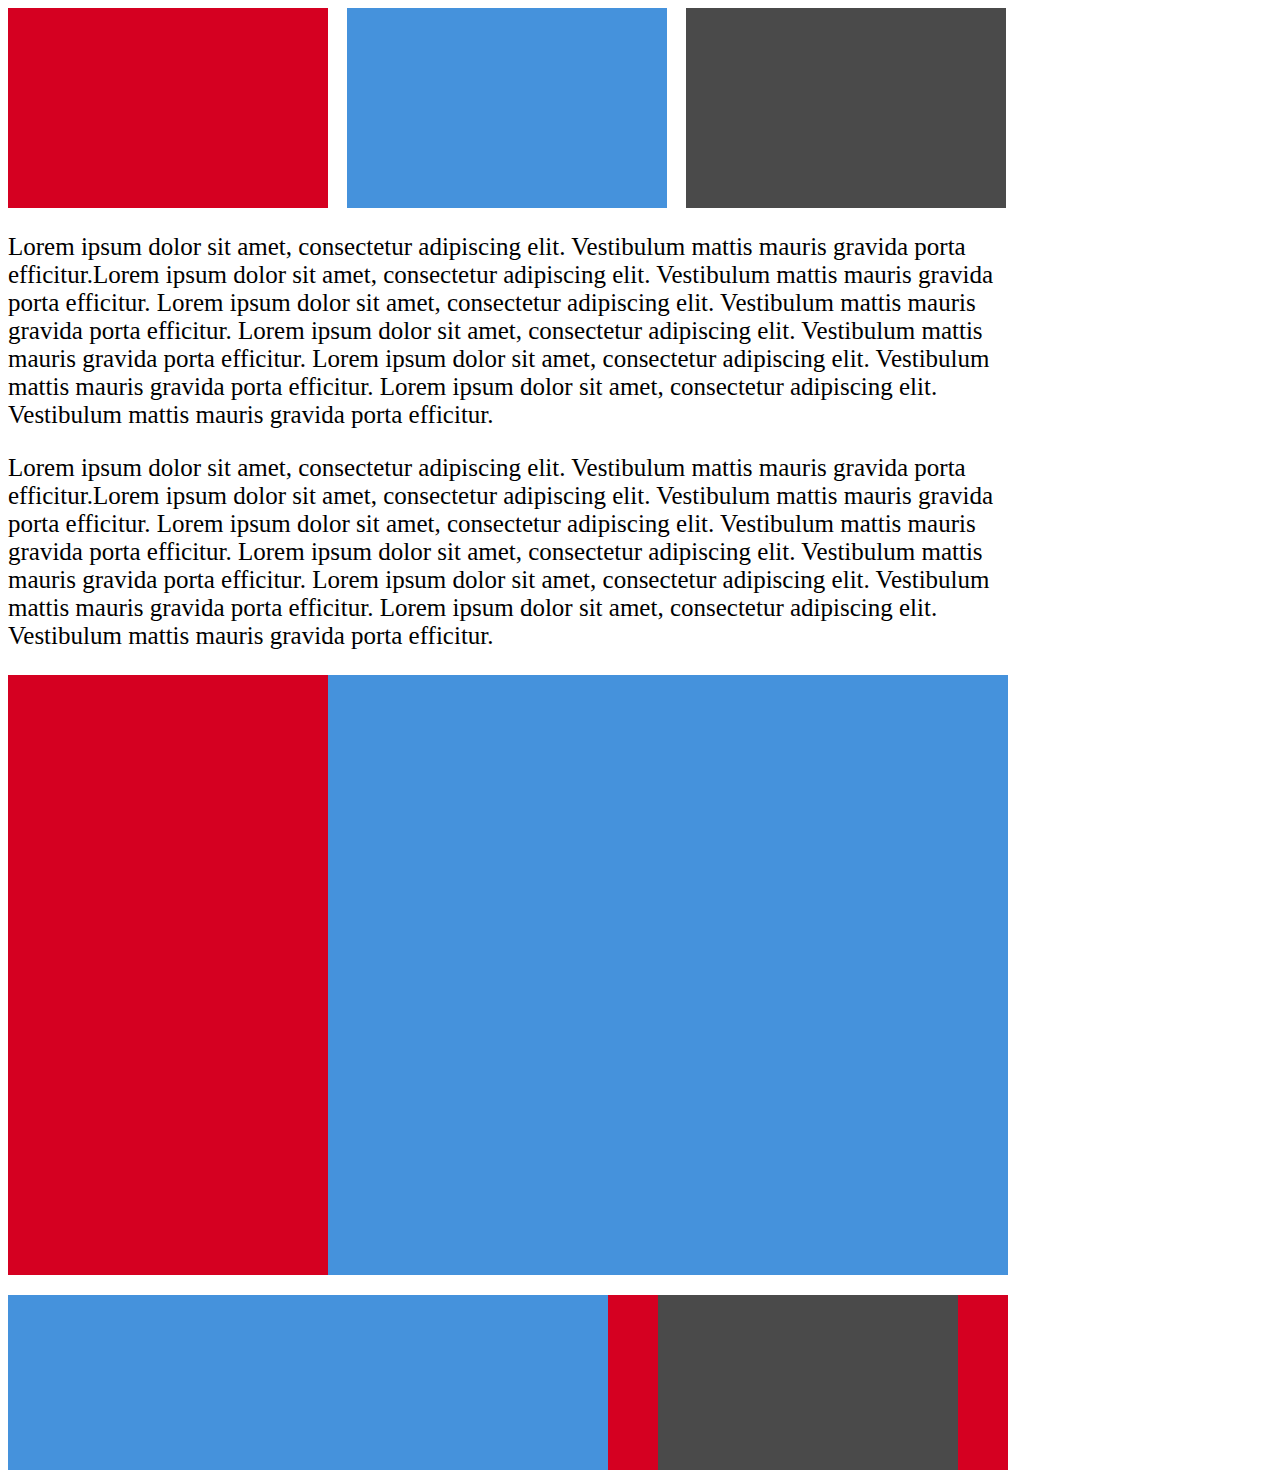
<file: first/index.html>
<!DOCTYPE html>
<html>

  <head>
      <meta charset="utf-8">
      <link type="text/css" rel="stylesheet" href="style.css"/>
      <title>This is my page</title>
  </head>

  <body>
    <div class="container">

      <header>
            <div class="leftBox"></div>
            <div class="centerBox"></div>
            <div class="rightBox"></div>
      </header>

      <div class="textBox">
          <p>
              Lorem ipsum dolor sit amet, consectetur adipiscing elit. Vestibulum mattis mauris gravida porta efficitur.Lorem ipsum dolor sit amet, consectetur adipiscing elit. Vestibulum mattis mauris gravida porta efficitur. Lorem ipsum dolor sit amet, consectetur adipiscing elit. Vestibulum mattis mauris gravida porta efficitur. Lorem ipsum dolor sit amet, consectetur adipiscing elit. Vestibulum mattis mauris gravida porta efficitur. Lorem ipsum dolor sit amet, consectetur adipiscing elit. Vestibulum mattis mauris gravida porta efficitur. Lorem ipsum dolor sit amet, consectetur adipiscing elit. Vestibulum mattis mauris gravida porta efficitur.
          </p>
          <p>
              Lorem ipsum dolor sit amet, consectetur adipiscing elit. Vestibulum mattis mauris gravida porta efficitur.Lorem ipsum dolor sit amet, consectetur adipiscing elit. Vestibulum mattis mauris gravida porta efficitur. Lorem ipsum dolor sit amet, consectetur adipiscing elit. Vestibulum mattis mauris gravida porta efficitur. Lorem ipsum dolor sit amet, consectetur adipiscing elit. Vestibulum mattis mauris gravida porta efficitur. Lorem ipsum dolor sit amet, consectetur adipiscing elit. Vestibulum mattis mauris gravida porta efficitur. Lorem ipsum dolor sit amet, consectetur adipiscing elit. Vestibulum mattis mauris gravida porta efficitur.
          </p>
      </div>

      <div class="mainBox">
          <div class="leftMainBox"></div>
          <div class="rightMainBox"></div>
      </div>

      <footer>
            <div class="blueFooterBox"></div>
            <div class="redFooterBox"></div>
            <div class="blackFooterBox"></div>
            <div class="rightRedFooterBox"></div>
      </footer>

    </div> <!---container div!--->

  </body>
</html>
</file>
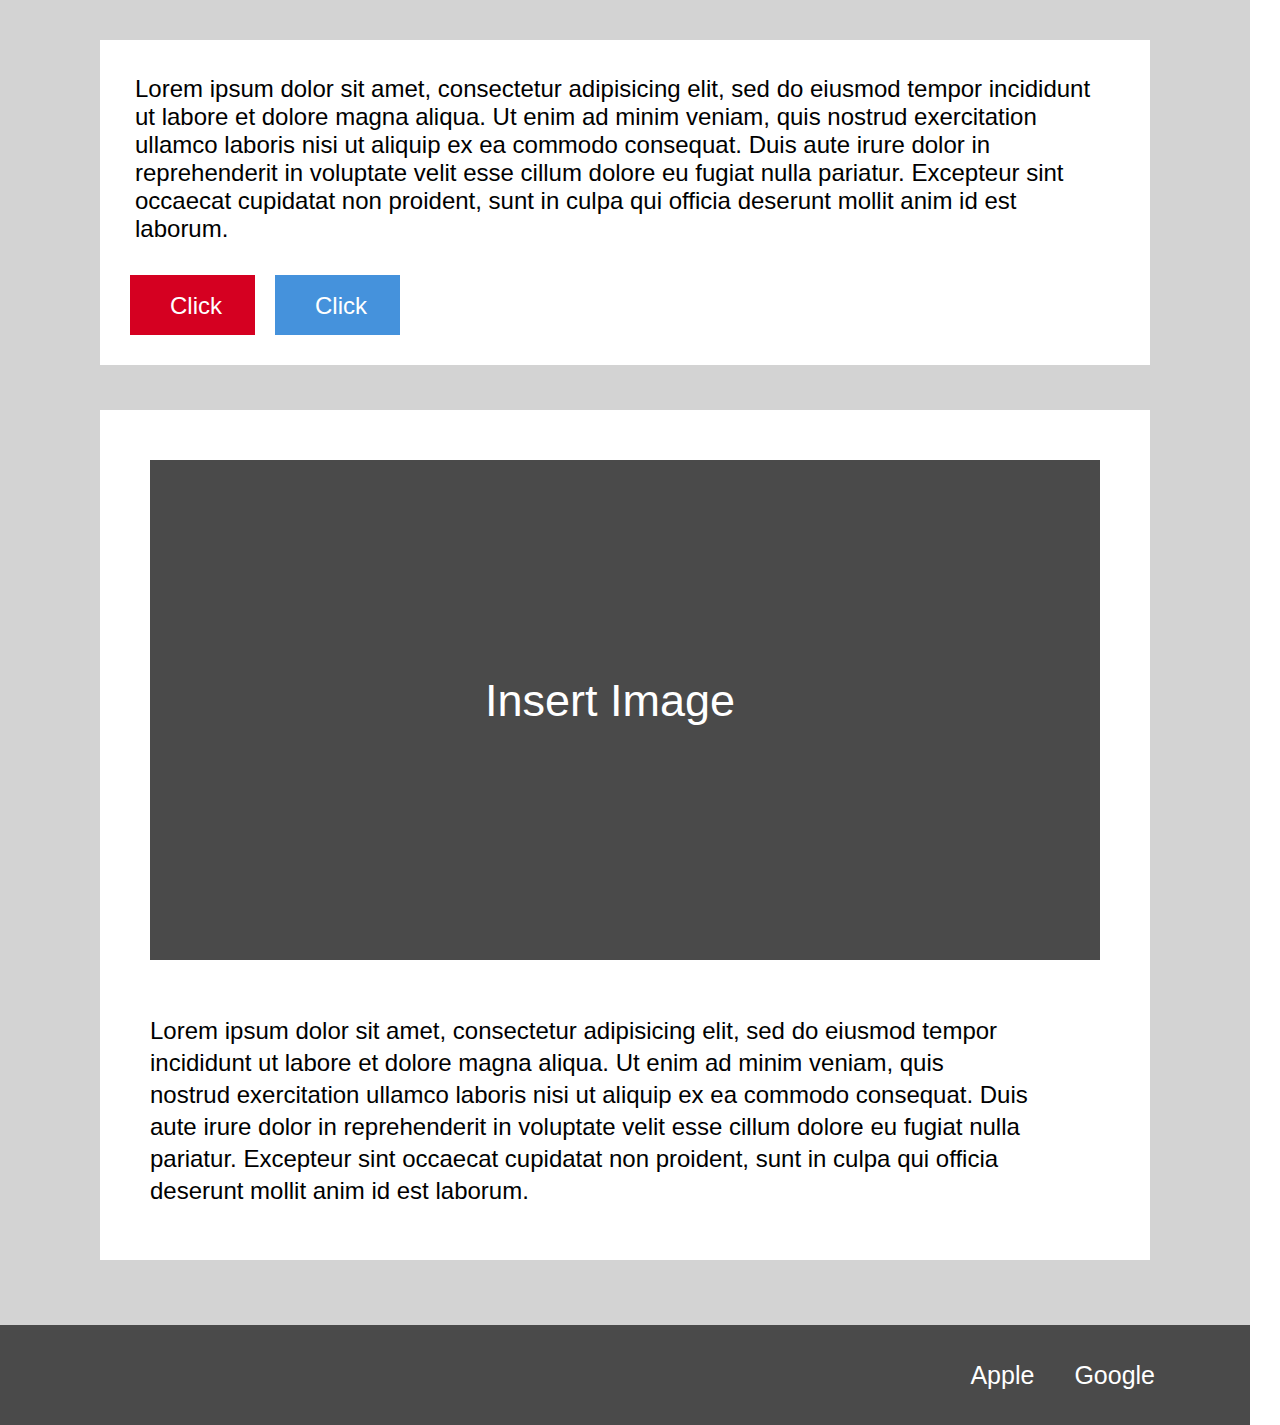
<file: second/index.html>
<!DOCTYPE html>
<html>
  <head>
    <meta charset="utf-8">
    <title>Second</title>

    <!--external CSS link -->
    <link rel="stylesheet" href="normalize.css">
    <link rel="stylesheet" href="style.css">
  </head>

  <body>

    <div class="container">

      <header>

        <p>Lorem ipsum dolor sit amet, consectetur adipisicing elit, sed do eiusmod tempor incididunt ut labore et dolore magna aliqua. Ut enim ad minim veniam, quis nostrud exercitation ullamco laboris nisi ut aliquip ex ea commodo consequat. Duis aute irure dolor in reprehenderit in voluptate velit esse cillum dolore eu fugiat nulla pariatur. Excepteur sint occaecat cupidatat non proident, sunt in culpa qui officia deserunt mollit anim id est laborum.</p>

        <div class="redbox">
          <P>Click</P>
        </div>

        <div class="bluebox">
          <P>Click</P>
        </div>

      </header>

      <div class="main">

        <div class="imgbox">
          <p>Insert Image</p>
        </div>

        <div class="text">
          <p>Lorem ipsum dolor sit amet, consectetur adipisicing elit, sed do eiusmod tempor incididunt ut labore et dolore magna aliqua. Ut enim ad minim veniam, quis nostrud exercitation ullamco laboris nisi ut aliquip ex ea commodo consequat. Duis aute irure dolor in reprehenderit in voluptate velit esse cillum dolore eu fugiat nulla pariatur. Excepteur sint occaecat cupidatat non proident, sunt in culpa qui officia deserunt mollit anim id est laborum.</p>
        </div> <!--text div-->

      </div> <!--main div -->

      <footer>
        <ul>
          <li>Google</li>
          <li>Apple</li>
        </ul>

      </footer>

    </div> <!-- container-->


  </body>

</html>
</file>
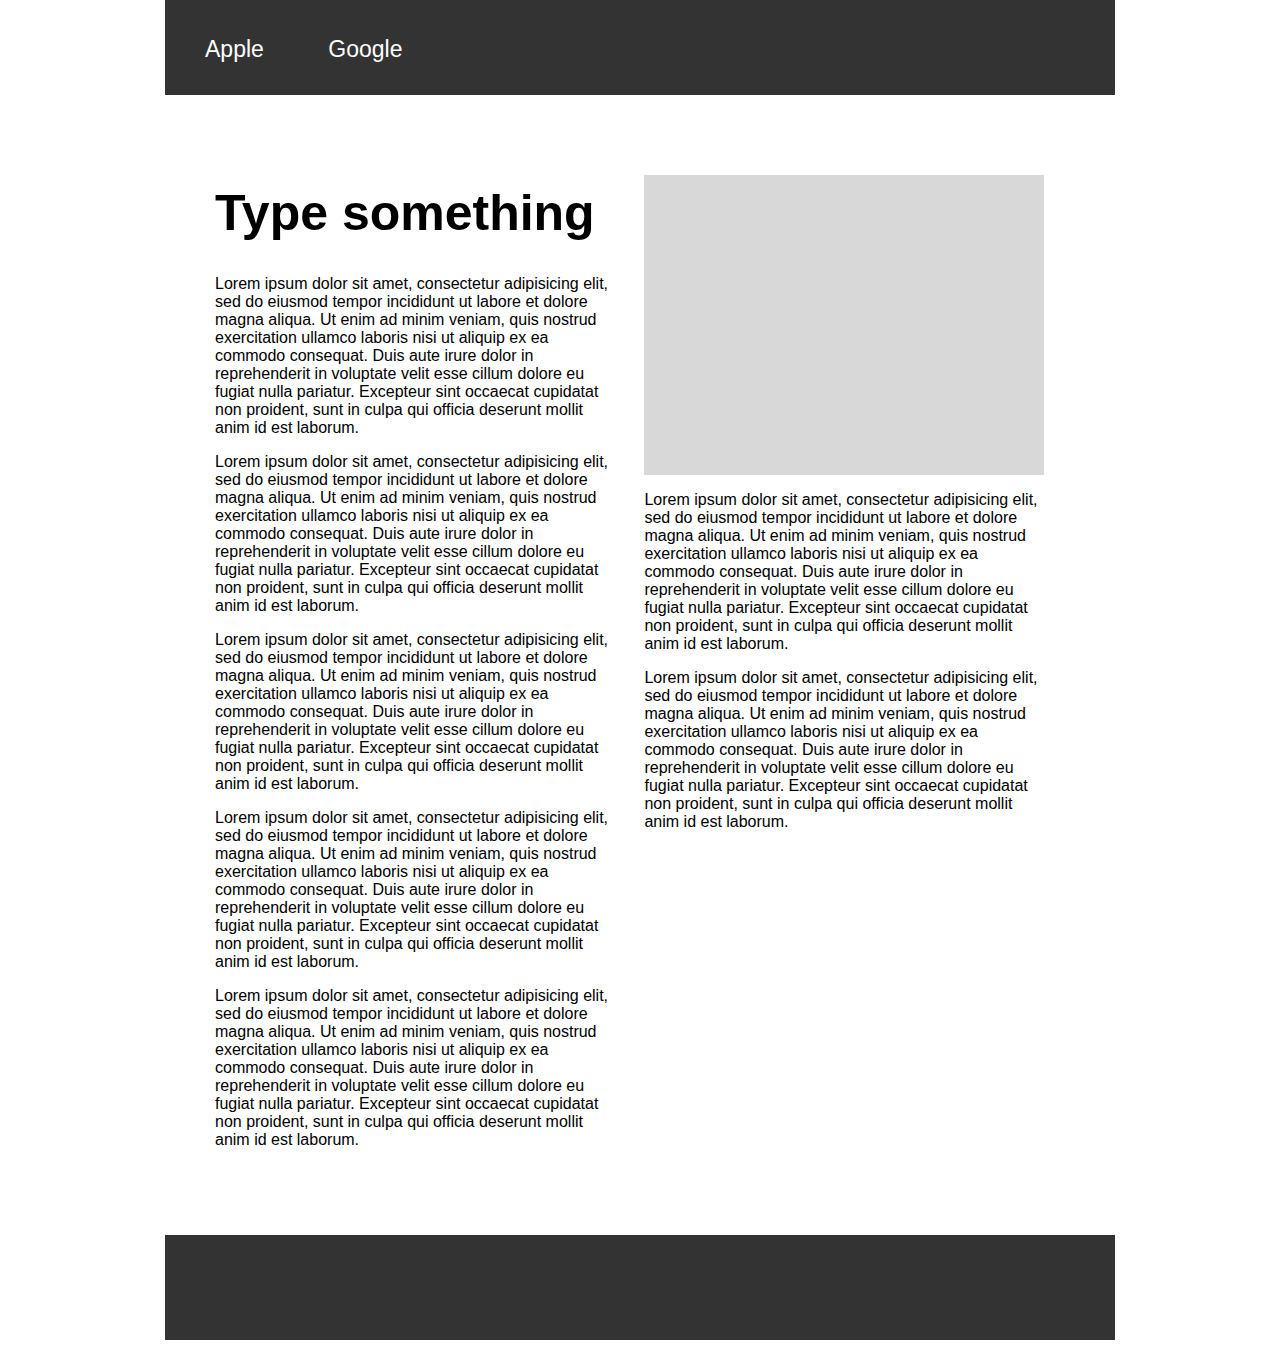
<file: third/index.html>
<!DOCTYPE html>
<html>

  <head>
    <meta charset="utf-8">
    <title>Third</title>

    <!--external CSS link -->
    <link rel="stylesheet" href="normalize.css">
    <link rel="stylesheet" href="style.css">
  </head>

  <body>

    <div class="container">

      <header>
        <ul>
          <li>Apple</li>
          <li>Google</li>
        </ul>
      </header>

      <div class="main">

        <div class="leftbox">
          <h1>Type something</h1>
          <p>Lorem ipsum dolor sit amet, consectetur adipisicing elit, sed do eiusmod tempor incididunt ut labore et dolore magna aliqua. Ut enim ad minim veniam, quis nostrud exercitation ullamco laboris nisi ut aliquip ex ea commodo consequat. Duis aute irure dolor in reprehenderit in voluptate velit esse cillum dolore eu fugiat nulla pariatur. Excepteur sint occaecat cupidatat non proident, sunt in culpa qui officia deserunt mollit anim id est laborum.</p>
          <p>Lorem ipsum dolor sit amet, consectetur adipisicing elit, sed do eiusmod tempor incididunt ut labore et dolore magna aliqua. Ut enim ad minim veniam, quis nostrud exercitation ullamco laboris nisi ut aliquip ex ea commodo consequat. Duis aute irure dolor in reprehenderit in voluptate velit esse cillum dolore eu fugiat nulla pariatur. Excepteur sint occaecat cupidatat non proident, sunt in culpa qui officia deserunt mollit anim id est laborum.</p>
          <p>Lorem ipsum dolor sit amet, consectetur adipisicing elit, sed do eiusmod tempor incididunt ut labore et dolore magna aliqua. Ut enim ad minim veniam, quis nostrud exercitation ullamco laboris nisi ut aliquip ex ea commodo consequat. Duis aute irure dolor in reprehenderit in voluptate velit esse cillum dolore eu fugiat nulla pariatur. Excepteur sint occaecat cupidatat non proident, sunt in culpa qui officia deserunt mollit anim id est laborum.</p>
          <p>Lorem ipsum dolor sit amet, consectetur adipisicing elit, sed do eiusmod tempor incididunt ut labore et dolore magna aliqua. Ut enim ad minim veniam, quis nostrud exercitation ullamco laboris nisi ut aliquip ex ea commodo consequat. Duis aute irure dolor in reprehenderit in voluptate velit esse cillum dolore eu fugiat nulla pariatur. Excepteur sint occaecat cupidatat non proident, sunt in culpa qui officia deserunt mollit anim id est laborum.</p>
          <p>Lorem ipsum dolor sit amet, consectetur adipisicing elit, sed do eiusmod tempor incididunt ut labore et dolore magna aliqua. Ut enim ad minim veniam, quis nostrud exercitation ullamco laboris nisi ut aliquip ex ea commodo consequat. Duis aute irure dolor in reprehenderit in voluptate velit esse cillum dolore eu fugiat nulla pariatur. Excepteur sint occaecat cupidatat non proident, sunt in culpa qui officia deserunt mollit anim id est laborum.</p>
        </div>  <!--leftbox-->

        <div class="rightbox">
          <div class="graybox"></div>
          <p>Lorem ipsum dolor sit amet, consectetur adipisicing elit, sed do eiusmod tempor incididunt ut labore et dolore magna aliqua. Ut enim ad minim veniam, quis nostrud exercitation ullamco laboris nisi ut aliquip ex ea commodo consequat. Duis aute irure dolor in reprehenderit in voluptate velit esse cillum dolore eu fugiat nulla pariatur. Excepteur sint occaecat cupidatat non proident, sunt in culpa qui officia deserunt mollit anim id est laborum.</p>
          <p>Lorem ipsum dolor sit amet, consectetur adipisicing elit, sed do eiusmod tempor incididunt ut labore et dolore magna aliqua. Ut enim ad minim veniam, quis nostrud exercitation ullamco laboris nisi ut aliquip ex ea commodo consequat. Duis aute irure dolor in reprehenderit in voluptate velit esse cillum dolore eu fugiat nulla pariatur. Excepteur sint occaecat cupidatat non proident, sunt in culpa qui officia deserunt mollit anim id est laborum.</p>
        </div>  <!--rightbox-->

      </div>    <!--main-->

      <div class="clear"></div>

      <footer></footer>

    </div>      <!--container-->

  </body>

</html>
</file>
<file: first/style.css>
.container {
  width: 1000px;
}

header {
  height: 200px;
  width:1000px;
}

.leftBox {
  background-color: #D50021;
  height: 200px;
  width: 320px;
  display: inline-block;
}

.centerBox {
  background-color: #4592DC;
  height: 200px;
  width: 320px;
  display: inline-block;
  margin-left: 15px;
}

.rightBox {
  background-color: #4A4A4A;
  height: 200px;
  width: 320px;
  display: inline-block;
  margin-left: 15px;
}

.textbox {
  height: 500px;
  width: 1000px;
}

p {
  font-size: 25px;
}
.mainBox {
  height: 600px;
  width: 1000px;
}

.leftMainBox {
  background-color: #D50021;
  height: 600px;
  width: 320px;
  float: left;
}

.rightMainBox {
  background-color: #4592DC;
  height: 600px;
  width: 680px;
  float: left;
}

footer {
  height: 175px;
  width: 1000px;
  margin-top: 20px;
}

.blueFooterBox {
  background-color: #4592DC;
  height: 175px;
  width: 600px;
  float: left;
}

.redFooterBox {
  background-color: #D50021;
  height: 175px;
  width: 50px;
  float: left;
}

.blackFooterBox {
  background-color: #4A4A4A;
  height: 175px;
  width: 300px;
  float: left;
}

.rightRedFooterBox {
  background-color: #D50021;
  height: 175px;
  width: 50px;
  float: left;
}
</file>
<file: second/style.css>
/*
Project Name: html-layouts-2
Author: Andrew Scotson @ pleeb.com
Developed @ DevMtn in Provo
*/


/*-----------------------------------------------------------------------------
=01 BASE STYLING
-----------------------------------------------------------------------------*/

/* Box Model Hack */

* {
     -moz-box-sizing: border-box; /* Firexfox */
     -webkit-box-sizing: border-box; /* Safari/Chrome/iOS/Android */
     box-sizing: border-box; /* IE */
}
 /* Clear fix for Floated Divs*/

.clear {
  clear: both;
}

/*-----------------------------------------------------------------------------
=02 LAYOUT STYLING
-----------------------------------------------------------------------------*/

.container {
  background-color: lightgray;
  height: 1425px;
  width: 1250px;
  position: relative;
}

header {
  background-color: white;
  height: 325px;
  width: 1050px;
  position: absolute;
  top: 40px;
  left: 100px;
}

p {
  font-size: 1.5em;
  padding: 35px;
  margin: 0 auto;
}

.redbox {
  background-color: #D50021;
  height: 60px;
  width: 125px;
  position: absolute;
  bottom: 30px;
  left: 30px;
}

.redbox p {
  position: absolute;
  bottom: -20px;
  left: 5px;
  color: white;
}

.bluebox {
  background-color: #4592DC;
  height: 60px;
  width: 125px;
  position: absolute;
  bottom: 30px;
  left: 175px;
}

.bluebox p {
  position: absolute;
  bottom: -20px;
  left: 5px;
  color: white;
}

.main {
  background-color: white;
  height: 850px;
  width: 1050px;
  position: absolute;
  top: 410px;
  left: 100px;
}

.imgbox {
  background-color: #4A4A4A;
  height: 500px;
  width: 950px;
  position: absolute;
  top: 50px;
  left: 50px;
  font-size: 30px;
}

.imgbox p {
  position: absolute;
  top: 180px;
  left: 300px;
  color: white;
}

.text {
  height: 200px;
  width: 950px;
  position: absolute;
  bottom: 80px;
  left: 15px;
  line-height: 2em;
}

footer {
  height: 100px;
  width: 100%;
  background-color: #4A4A4A;
  position: absolute;
  bottom: 0;
}

ul {
  padding-right: 75px;
}

ul li {
  font-size: 25px;
  margin: 10px;
  padding: 10px;
  display: block;
  list-style: none;
  float: right;
  color: white;
}
</file>
<file: third/style.css>
/*
Project Name: html-layouts-2
Author: Andrew Scotson @ pleeb.com
Developed @ DevMtn in Provo
*/


/*-----------------------------------------------------------------------------
=01 BASE STYLING
-----------------------------------------------------------------------------*/

/* Box Model Hack */

* {
     -moz-box-sizing: border-box; /* Firexfox */
     -webkit-box-sizing: border-box; /* Safari/Chrome/iOS/Android */
     box-sizing: border-box; /* IE */
}
 /* Clear fix for Floated Divs*/

.clear {
  clear: both;
}

/*-----------------------------------------------------------------------------
=02 LAYOUT STYLING
-----------------------------------------------------------------------------*/

.container {
  position: relative;
  height: 1350px;
  width: 950px;
  margin: 0 auto;
}

header {
  background-color: #333333;
  height: 95px;
  width: 950px;
  position: absolute;
  display: inline-block;
}

    ul li {
      color: white;
      list-style: none;
      font-size: 23px;
      display: inline-block;
      margin-top: 20px;
      margin-right: 60px;
    }

h1 {
  font-size: 50px;
}
.main {
  height: 1050px;
  width: 900px;
  position: absolute;
  top: 150px;
  left: 50px;
}

.leftbox {
  height: 500px;
  width: 400px;
  display: inline-block;
}

.rightbox {
  height: 500px;
  width: 450px;
  display: inline-block;
  vertical-align: top;
  padding: 25px;
}

.graybox {
  background-color: #D8D8D8;
  height: 300px;
  width: 400px;
}

footer {
  background-color: #333333;
  height: 105px;
  width: 950px;
  display: inline-block;
  position: absolute;
  bottom: 10px;
}
</file>
